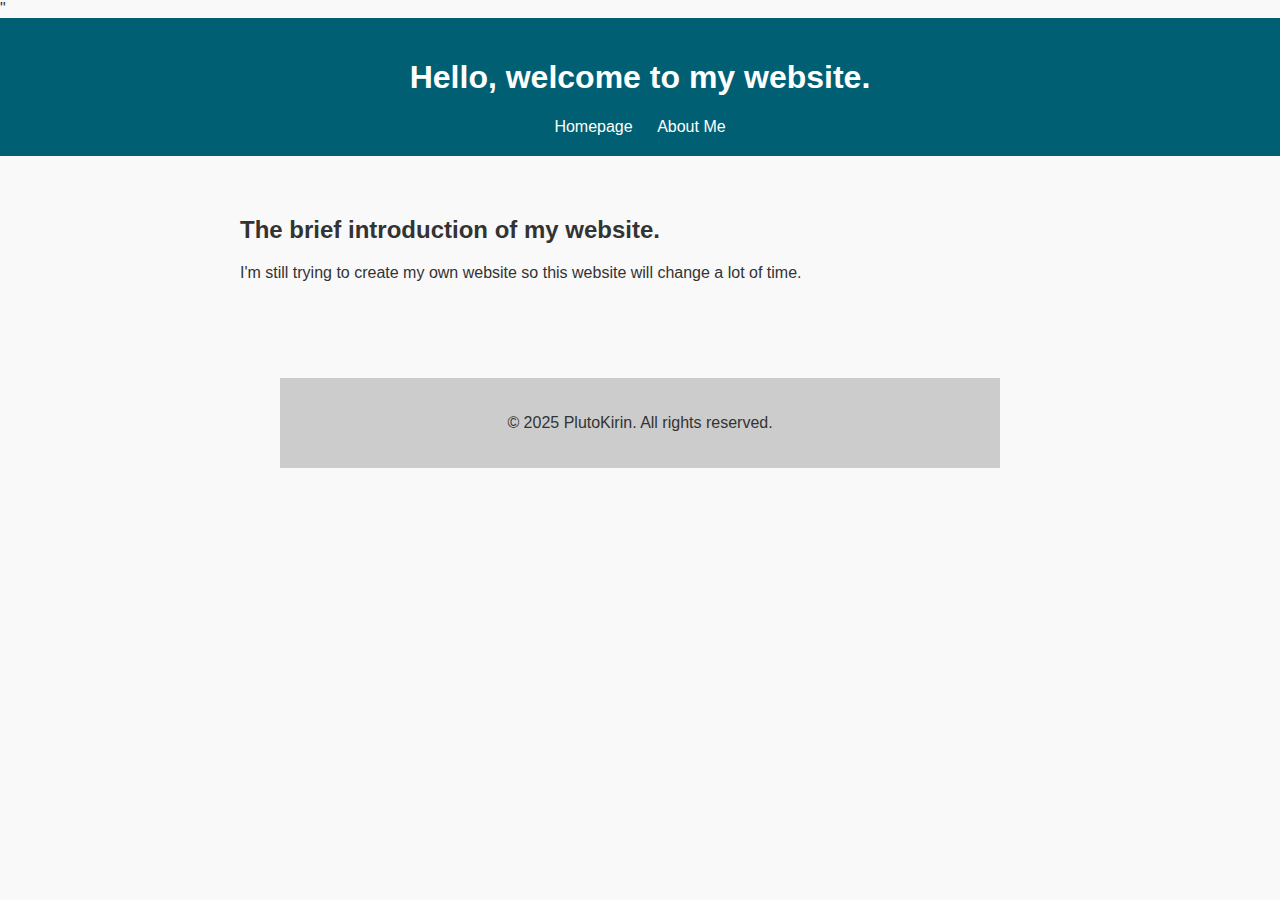
<file: index.html>
<!DOCTYPE html>
<html>

<head>
  <meta charset="UTF-8">
  <title>Plutokirin's website</title>
  <link rel="stylesheet" href="style.css">"
</head>

<body>
  <header>
    <h1>Hello, welcome to my website.</h1>
    <nav>
      <a href="index.html">Homepage</a>
      <a href="about.html">About Me</a>
      <nav></nav>
  </header>
  <main>
    <section>
      <h2>The brief introduction of my website.</h2>
      <p>I'm still trying to create my own website so this website will change a lot of time.</p>
    </section>
    <main>
      <footer>
        <p>&copy; 2025 PlutoKirin. All rights reserved.</p>
      </footer>
</body>

</html>
</file>
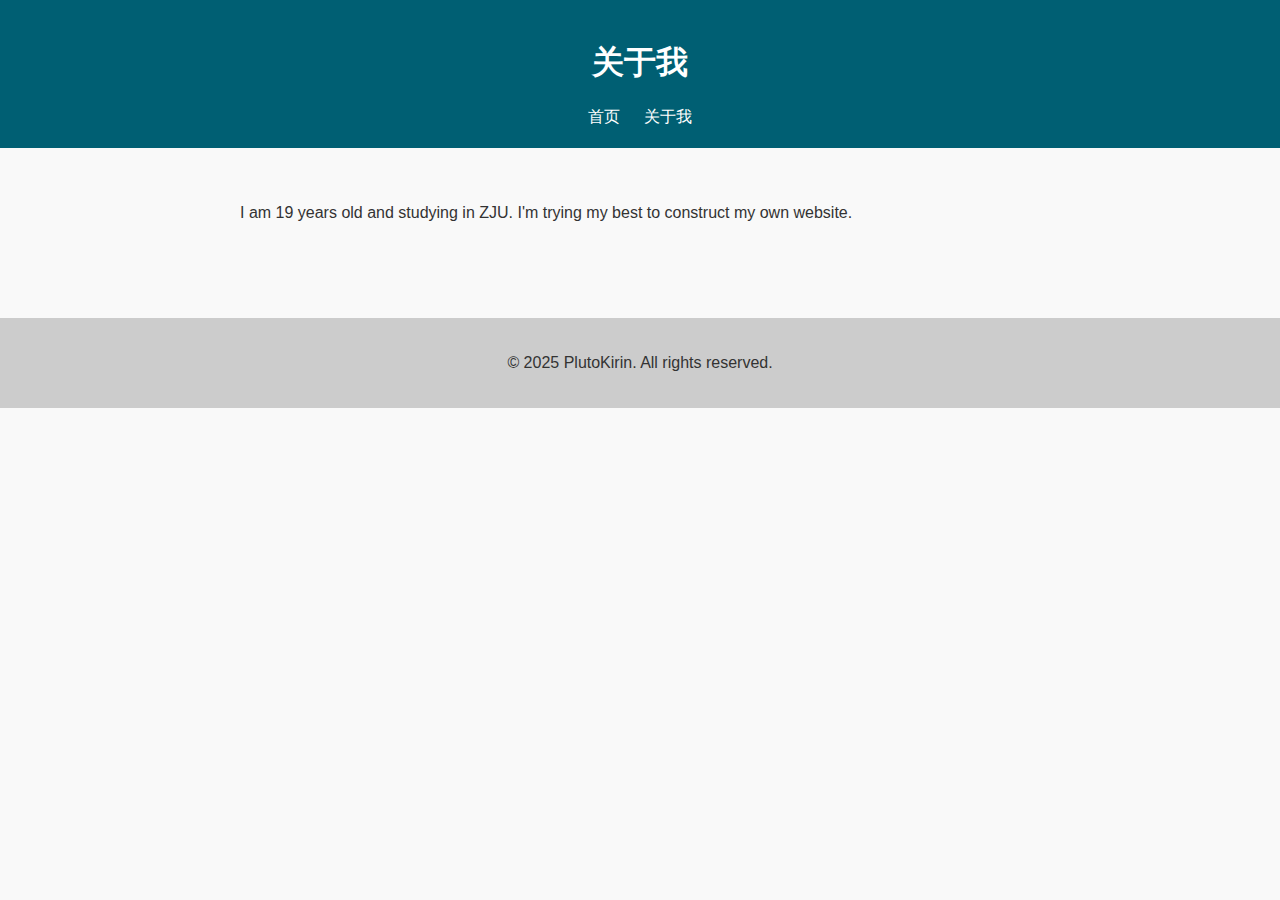
<file: about.html>
<!DOCTYPE html>
<html lang="zh">

<head>
    <meta charset="UTF-8">
    <title>关于我</title>
    <link rel="stylesheet" href="style.css">
</head>

<body>
    <header>
        <h1>关于我</h1>
        <nav>
            <a href="index.html">首页</a>
            <a href="about.html">关于我</a>
        </nav>
    </header>
    <main>
        <section>
            <p>I am 19 years old and studying in ZJU. I'm trying my best to construct my own website.</p>
        </section>
    </main>
    <footer>
        <p>&copy; 2025 PlutoKirin. All rights reserved.</p>
    </footer>
</body>

</html>
</file>
<file: style.css>
body {
    font-family: "Segoe UI", sans-serif;
    margin: 0;
    padding: 0;
    background-color: #f9f9f9;
    color: #333;
}

header {
    background-color: #005f73;
    color: white;
    padding: 20px;
    text-align: center;
}

nav a {
    color: white;
    margin: 0 10px;
    text-decoration: none;
}

nav a:hover {
    text-decoration: underline;
}

main {
    padding: 40px;
    max-width: 800px;
    margin: auto;
}

footer {
    text-align: center;
    padding: 20px;
    background-color: #ccc;
    margin-top: 40px;
}
</file>
